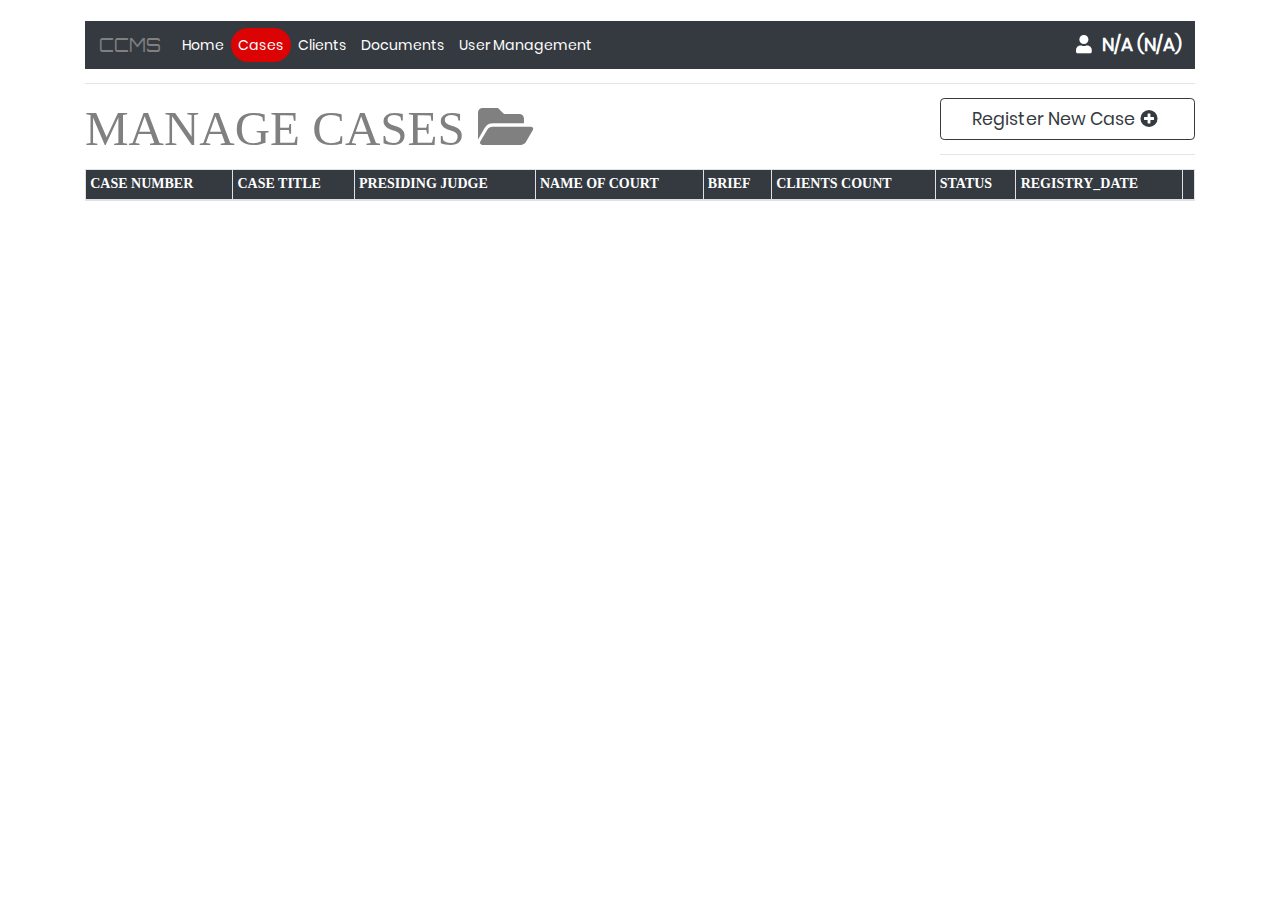
<file: cases.html>
<!DOCTYPE html>
<html lang="en">

<head>
  <link rel="icon" href="./assets/icon.png">
  <meta charset="UTF-8">
  <meta name="viewport" content="width=device-width, initial-scale=1.0">
  <title>Case Management</title>

  <!-- LINK STYLESHEETS -->
  <link rel="stylesheet" href="./css/bootstrap-4.0.0.css">
  <link rel="stylesheet" href="./lib/semantic/dist/semantic.min.css">
  <link rel="stylesheet" href="./lib/sweetalerts/sweetalert.css">
  <link rel="stylesheet" type="text/css" href="https://cdn.datatables.net/1.10.21/css/dataTables.bootstrap4.min.css">
  <link rel="stylesheet" href="./css/common.css">
  <link rel="stylesheet" href="./css/fonts.css">

</head>

<body>
  <div class="container">
    <div class="row">
      <div class="col-12 pt-4">
        <nav class="navbar navbar-expand-lg navbar-dark bg-dark">
          <button class="navbar-toggler" type="button" data-toggle="collapse" data-target="#navbarTogglerDemo01"
            aria-controls="navbarTogglerDemo01" aria-expanded="false" aria-label="Toggle navigation">
            <span class="navbar-toggler-icon"></span>
          </button>
          <div class="collapse navbar-collapse" id="navbarTogglerDemo01">
            <a class="navbar-brand" href="#">CCMS</a>
            <ul class="navbar-nav mr-auto mt-2 mt-lg-0">
              <li class="nav-item ">
                <a class="nav-link" href="index.html">Home <span class="sr-only">(current)</span></a>
              </li>
              <li class="nav-item active">
                <a class="nav-link" href="cases.html">Cases <span class="sr-only">(current)</span></a>
              </li>
              <li class="nav-item">
                <a class="nav-link" href="clients.html">Clients</a>
              </li>
              <li class="nav-item">
                <a class="nav-link " href="document.html">Documents</a>
              </li>
              <li class="nav-item admin_setting">
                <a class="nav-link " href="user_management.html">User Management</a>
              </li>
            </ul>
            <form class="form-inline my-2 my-lg-0">
              <h3> <i class="icon user"></i> <span id="display_name">N/A</span> (<span class="text-dark"
                  id="display_role">N/A</span>)</h3>
            </form>
          </div>
        </nav>
      </div>
    </div>
    <div class="row">
      <div class="col-12">
        <hr>
      </div>
      <div class="col-9">
        <h3 class="display-4">MANAGE CASES <i class="icon folder open"></i></h3>
      </div>
      <div class="col-3">
        <button data-toggle="modal" onclick="generateCaseNumber()" data-target="#newCaseModal" data-backdrop="static"
          class="btn btn-block btn-lg btn-outline-dark">Register New Case <i class="icon add circle"></i></button>
        <hr>
      </div>
      <div class="col-12" id="case_list_view">
        <table class="table table-sm table-striped table-bordered table-hover" id="cases_table">
          <thead class="bg-dark">
            <th>CASE NUMBER</th>
            <th>CASE TITLE</th>
            <th>PRESIDING JUDGE</th>
            <th>NAME OF COURT</th>
            <th>BRIEF</th>
            <th>CLIENTS COUNT</th>
            <th>STATUS</th>
            <th>REGISTRY_DATE</th>
            <th></th>
          </thead>
          <tbody>

          </tbody>
        </table>
        <style>
          #cases_table thead th {
            color: white;
            font-family: 'YU Gothic UI' !important;
          }

          #cases_table tbody tr,
          #clients_table tbody tr td {
            font-size: 10px !important;
            font-weight: bold !important;

          }
        </style>
      </div>
      <div class="col-12 d-none" id="case_view">
        <hr>
        <h2><a class="ui button circular dark" onclick="backToList()" href="#back"><i class="icon arrow left"></i>
            Back</a></h2>

      </div>
    </div>

    <div class="modal fade" id="newCaseModal" tabindex="-1" role="dialog" aria-labelledby="newCaseModalLabel"
      aria-hidden="true">
      <div class="modal-dialog" role="document">
        <form class="modal-content segment ui" id="newCaseForm">
          <div class="modal-header bg-dark">
            <h5 class="modal-title text-white" id="newCaseModalLabel">REGISTER NEW CASE</h5>
            <button type="button" class="close" data-dismiss="modal" aria-label="Close">
              <span aria-hidden="true">&times;</span>
            </button>
          </div>
          <div class="modal-body">
            <div class="form-row">
              <div class="col-6 form-group">
                <label for="">Case Number</label>
                <input type="text" readonly placeholder="Auto Generated" name="CaseNumber" id="CaseNumber"
                  class="form-control form-control-lg" required>
              </div>
            </div>
            <div class="form-row">
              <div class="form-group col-12">
                <label for="">Case Title</label>
                <input type="text" placeholder="(Required)" name="CaseTitle" class="form-control form-control-lg"
                  required />
              </div>
              <div class="form-group col-6">
                <label for="">Name of Presiding Judge</label>
                <input type="text" name="PresidingJudge" placeholder="(Required)" class="form-control form-control-lg"
                  required>
              </div>
              <div class="form-group col-6">
                <label for="">Host Court</label>
                <input type="text" name="NameOfCourt" placeholder="(Required)" class="form-control form-control-lg"
                  required>
              </div>
              <div class="col-12 form-group">
                <label for="">Brief Description</label>
                <textarea name="BriefDescription" class="form-control " placeholder="Type Case Summary Here..."
                  cols="30" rows="5"></textarea>
              </div>
            </div>
          </div>
          <div class="modal-footer">
            <button type="reset" id="resetButton" class="btn btn-dark btn-lg" data-dismiss="modal">Discard</button>
            <button type="submit" class="btn btn-success btn-lg">Submit Now <i class="icon check"></i></button>
          </div>
        </form>
      </div>
    </div>

    <!-- LINK JAVASCRIPTS -->
    <script src="./js/jquery-3.2.1.min.js"></script>
    <script src="./js/bootstrap-4.0.0.js"></script>
    <script src="./js/jquery.table2excel.js"></script>
    <script src="./lib/semantic/dist/semantic.min.js"></script>
    <script src="./lib/sweetalerts/sweetalert.min.js"></script>
    <script src="https://cdn.datatables.net/1.10.21/js/jquery.dataTables.min.js" type="text/javascript"></script>
    <script type="text/javascript" charset="utf8"
      src="https://cdn.datatables.net/1.10.21/js/dataTables.bootstrap4.min.js"></script>
    <script src="./js/app.jsx"></script>



    <script>
      let cases_table = $("#cases_table").DataTable()
      $(document).ready(() => {

        resolveUserData()
        fetchCase()

        $("#newCaseForm").submit(e => {
          e.preventDefault()
          registerCase()
        })
      })

      function generateCaseNumber() {
        const dateNow = new Date()
        const caseNumber = `CN/${dateNow.getFullYear()}/${dateNow.getMonth()}/${dateNow.getDate()}/${dateNow.getHours()}${dateNow.getMinutes()}${dateNow.getSeconds()}`
        $("#CaseNumber").val(caseNumber)
      }

      function registerCase() {
        let case_data = getFormData('newCaseForm')
        const URLParams = Object.keys(case_data).filter(k => case_data.hasOwnProperty(k)).map(
          k => encodeURIComponent(k) + '=' + encodeURIComponent(case_data[k])).join('&')

        console.log(URLParams)

        const options = {
          method: "POST",
          headers: {
            'Content-Type': 'application/x-www-form-urlencoded'
          },
          body: URLParams
        }

        $("#newCaseForm").addClass('loading')
        fetch(`${baseURL}/add_case`, options)
          .then(res => res.json())
          .then(res => {
            $("#newCaseForm").removeClass('loading')
            toast(res.message, res.status)
            if (res.status == 'success') {
              $("#newCaseForm").trigger('reset')
              $("#resetButton").click()
              fetchCases()
            }
          })
          .catch(err => {
            $("#newCaseForm").removeClass('loading')
            toast('Connection Error: Failed to register new case!', 'error')
            console.log(err)
          })
      }

      function fetchCase() {
        fetch(`${baseURL}/get_all_cases`)
          .then(res => res.json())
          .then(res => {
            toast(res.message, res.status)
            if (res.status == 'success') {
              window.CASES = res.data
              let DOM = res.data.map(item => {
                return `<tr>
                            <td>${item.CaseNumber}</td>
                            <td>${item.CaseTitle}</td>
                            <td>${item.PresidingJudge}</td>
                            <td>${item.NameOfCourt}</td>
                            <td>${item.BriefDescription.substring(0, 15)}...</td>
                            <td>0</td>
                            <td>${item.Status}</td>
                            <td>${item.Stamp}</td>
                            <td>
                              <button type="radio" class="btn btn-md btn-outline-dark" onclick="openCase('${item.CaseNumber}')">Manage</button>
                            </td>
                          </tr>`
              })
              DOM = DOM.join('')
              $("#cases_table tbody").html(DOM)
            }
          }).catch(err => {
            toast('Connection Error: Failed to update cases list!', 'error')
          })
      }

      let CaseFile
      function openCase(CaseNumber) {
        for (let i = 0; i < window.CASES.length; i++) {
          if (CaseNumber == window.CASES[i].CaseNumber) {
            CaseFile = window.CASES[i]
            break
          }
        }

        $("#case_list_view").addClass('d-none')
        $('#case_view').removeClass('d-none')

      }

      function backToList() {
        $("#case_list_view").removeClass('d-none')
        $('#case_view').addClass('d-none')

      }
    </script>
</body>

</html>
</file>
<file: lib/sweetalerts/sweetalert.css>
@keyframes showSweetAlert {
  0% {
    transform: scale(0.7);
  }
  45% {
    transform: scale(1.05);
  }
  80% {
    transform: scale(0.95);
  }
  100% {
    transform: scale(1);
  }
}
@keyframes hideSweetAlert {
  0% {
    transform: scale(1);
  }
  100% {
    transform: scale(0.5);
  }
}
@keyframes slideFromTop {
  0% {
    top: 0%;
  }
  100% {
    top: 50%;
  }
}
@keyframes slideToTop {
  0% {
    top: 50%;
  }
  100% {
    top: 0%;
  }
}
@keyframes slideFromBottom {
  0% {
    top: 70%;
  }
  100% {
    top: 50%;
  }
}
@keyframes slideToBottom {
  0% {
    top: 50%;
  }
  100% {
    top: 70%;
  }
}
.showSweetAlert {
  animation: showSweetAlert 0.3s;
}
.showSweetAlert[data-animation=none] {
  animation: none;
}
.showSweetAlert[data-animation=slide-from-top] {
  animation: slideFromTop 0.3s;
}
.showSweetAlert[data-animation=slide-from-bottom] {
  animation: slideFromBottom 0.3s;
}
.hideSweetAlert {
  animation: hideSweetAlert 0.3s;
}
.hideSweetAlert[data-animation=none] {
  animation: none;
}
.hideSweetAlert[data-animation=slide-from-top] {
  animation: slideToTop 0.3s;
}
.hideSweetAlert[data-animation=slide-from-bottom] {
  animation: slideToBottom 0.3s;
}
@keyframes animateSuccessTip {
  0% {
    width: 0;
    left: 1px;
    top: 19px;
  }
  54% {
    width: 0;
    left: 1px;
    top: 19px;
  }
  70% {
    width: 50px;
    left: -8px;
    top: 37px;
  }
  84% {
    width: 17px;
    left: 21px;
    top: 48px;
  }
  100% {
    width: 25px;
    left: 14px;
    top: 45px;
  }
}
@keyframes animateSuccessLong {
  0% {
    width: 0;
    right: 46px;
    top: 54px;
  }
  65% {
    width: 0;
    right: 46px;
    top: 54px;
  }
  84% {
    width: 55px;
    right: 0px;
    top: 35px;
  }
  100% {
    width: 47px;
    right: 8px;
    top: 38px;
  }
}
@keyframes rotatePlaceholder {
  0% {
    transform: rotate(-45deg);
  }
  5% {
    transform: rotate(-45deg);
  }
  12% {
    transform: rotate(-405deg);
  }
  100% {
    transform: rotate(-405deg);
  }
}
.animateSuccessTip {
  animation: animateSuccessTip 0.75s;
}
.animateSuccessLong {
  animation: animateSuccessLong 0.75s;
}
.sa-icon.sa-success.animate::after {
  animation: rotatePlaceholder 4.25s ease-in;
}
@keyframes animateErrorIcon {
  0% {
    transform: rotateX(100deg);
    opacity: 0;
  }
  100% {
    transform: rotateX(0deg);
    opacity: 1;
  }
}
.animateErrorIcon {
  animation: animateErrorIcon 0.5s;
}
@keyframes animateXMark {
  0% {
    transform: scale(0.4);
    margin-top: 26px;
    opacity: 0;
  }
  50% {
    transform: scale(0.4);
    margin-top: 26px;
    opacity: 0;
  }
  80% {
    transform: scale(1.15);
    margin-top: -6px;
  }
  100% {
    transform: scale(1);
    margin-top: 0;
    opacity: 1;
  }
}
.animateXMark {
  animation: animateXMark 0.5s;
}
@keyframes pulseWarning {
  0% {
    border-color: #F8D486;
  }
  100% {
    border-color: #F8BB86;
  }
}
.pulseWarning {
  animation: pulseWarning 0.75s infinite alternate;
}
@keyframes pulseWarningIns {
  0% {
    background-color: #F8D486;
  }
  100% {
    background-color: #F8BB86;
  }
}
.pulseWarningIns {
  animation: pulseWarningIns 0.75s infinite alternate;
}
@keyframes rotate-loading {
  0% {
    transform: rotate(0deg);
  }
  100% {
    transform: rotate(360deg);
  }
}
body.stop-scrolling {
  height: 100%;
  overflow: hidden;
}
.sweet-overlay {
  background-color: rgba(0, 0, 0, 0.4);
  position: fixed;
  left: 0;
  right: 0;
  top: 0;
  bottom: 0;
  display: none;
  z-index: 1040;
}
.sweet-alert {
  background-color: #ffffff;
  width: 478px;
  padding: 17px;
  border-radius: 5px;
  text-align: center;
  position: fixed;
  left: 50%;
  top: 50%;
  margin-left: -256px;
  margin-top: -200px;
  overflow: hidden;
  display: none;
  z-index: 2000;
}
@media all and (max-width: 767px) {
  .sweet-alert {
    width: auto;
    margin-left: 0;
    margin-right: 0;
    left: 15px;
    right: 15px;
  }
}
.sweet-alert .form-group {
  display: none;
}
.sweet-alert .form-group .sa-input-error {
  display: none;
}
.sweet-alert.show-input .form-group {
  display: block;
}
.sweet-alert .sa-confirm-button-container {
  display: inline-block;
  position: relative;
}
.sweet-alert .la-ball-fall {
  position: absolute;
  left: 50%;
  top: 50%;
  margin-left: -27px;
  margin-top: -9px;
  opacity: 0;
  visibility: hidden;
}
.sweet-alert button[disabled] {
  opacity: .6;
  cursor: default;
}
.sweet-alert button.confirm[disabled] {
  color: transparent;
}
.sweet-alert button.confirm[disabled] ~ .la-ball-fall {
  opacity: 1;
  visibility: visible;
  transition-delay: 0s;
}
.sweet-alert .sa-icon {
  width: 80px;
  height: 80px;
  border: 4px solid gray;
  border-radius: 50%;
  margin: 20px auto;
  position: relative;
  box-sizing: content-box;
}
.sweet-alert .sa-icon.sa-error {
  border-color: #d43f3a;
}
.sweet-alert .sa-icon.sa-error .sa-x-mark {
  position: relative;
  display: block;
}
.sweet-alert .sa-icon.sa-error .sa-line {
  position: absolute;
  height: 5px;
  width: 47px;
  background-color: #d9534f;
  display: block;
  top: 37px;
  border-radius: 2px;
}
.sweet-alert .sa-icon.sa-error .sa-line.sa-left {
  transform: rotate(45deg);
  left: 17px;
}
.sweet-alert .sa-icon.sa-error .sa-line.sa-right {
  transform: rotate(-45deg);
  right: 16px;
}
.sweet-alert .sa-icon.sa-warning {
  border-color: #eea236;
}
.sweet-alert .sa-icon.sa-warning .sa-body {
  position: absolute;
  width: 5px;
  height: 47px;
  left: 50%;
  top: 10px;
  border-radius: 2px;
  margin-left: -2px;
  background-color: #f0ad4e;
}
.sweet-alert .sa-icon.sa-warning .sa-dot {
  position: absolute;
  width: 7px;
  height: 7px;
  border-radius: 50%;
  margin-left: -3px;
  left: 50%;
  bottom: 10px;
  background-color: #f0ad4e;
}
.sweet-alert .sa-icon.sa-info {
  border-color: #46b8da;
}
.sweet-alert .sa-icon.sa-info::before {
  content: "";
  position: absolute;
  width: 5px;
  height: 29px;
  left: 50%;
  bottom: 17px;
  border-radius: 2px;
  margin-left: -2px;
  background-color: #5bc0de;
}
.sweet-alert .sa-icon.sa-info::after {
  content: "";
  position: absolute;
  width: 7px;
  height: 7px;
  border-radius: 50%;
  margin-left: -3px;
  top: 19px;
  background-color: #5bc0de;
}
.sweet-alert .sa-icon.sa-success {
  border-color: #4cae4c;
}
.sweet-alert .sa-icon.sa-success::before,
.sweet-alert .sa-icon.sa-success::after {
  content: '';
  border-radius: 50%;
  position: absolute;
  width: 60px;
  height: 120px;
  background: #ffffff;
  transform: rotate(45deg);
}
.sweet-alert .sa-icon.sa-success::before {
  border-radius: 120px 0 0 120px;
  top: -7px;
  left: -33px;
  transform: rotate(-45deg);
  transform-origin: 60px 60px;
}
.sweet-alert .sa-icon.sa-success::after {
  border-radius: 0 120px 120px 0;
  top: -11px;
  left: 30px;
  transform: rotate(-45deg);
  transform-origin: 0px 60px;
}
.sweet-alert .sa-icon.sa-success .sa-placeholder {
  width: 80px;
  height: 80px;
  border: 4px solid rgba(92, 184, 92, 0.2);
  border-radius: 50%;
  box-sizing: content-box;
  position: absolute;
  left: -4px;
  top: -4px;
  z-index: 2;
}
.sweet-alert .sa-icon.sa-success .sa-fix {
  width: 5px;
  height: 90px;
  background-color: #ffffff;
  position: absolute;
  left: 28px;
  top: 8px;
  z-index: 1;
  transform: rotate(-45deg);
}
.sweet-alert .sa-icon.sa-success .sa-line {
  height: 5px;
  background-color: #5cb85c;
  display: block;
  border-radius: 2px;
  position: absolute;
  z-index: 2;
}
.sweet-alert .sa-icon.sa-success .sa-line.sa-tip {
  width: 25px;
  left: 14px;
  top: 46px;
  transform: rotate(45deg);
}
.sweet-alert .sa-icon.sa-success .sa-line.sa-long {
  width: 47px;
  right: 8px;
  top: 38px;
  transform: rotate(-45deg);
}
.sweet-alert .sa-icon.sa-custom {
  background-size: contain;
  border-radius: 0;
  border: none;
  background-position: center center;
  background-repeat: no-repeat;
}
.sweet-alert .btn-default:focus {
  border-color: #cccccc;
  outline: 0;
  -webkit-box-shadow: inset 0 1px 1px rgba(0,0,0,.075), 0 0 8px rgba(204, 204, 204, 0.6);
  box-shadow: inset 0 1px 1px rgba(0,0,0,.075), 0 0 8px rgba(204, 204, 204, 0.6);
}
.sweet-alert .btn-success:focus {
  border-color: #4cae4c;
  outline: 0;
  -webkit-box-shadow: inset 0 1px 1px rgba(0,0,0,.075), 0 0 8px rgba(76, 174, 76, 0.6);
  box-shadow: inset 0 1px 1px rgba(0,0,0,.075), 0 0 8px rgba(76, 174, 76, 0.6);
}
.sweet-alert .btn-info:focus {
  border-color: #46b8da;
  outline: 0;
  -webkit-box-shadow: inset 0 1px 1px rgba(0,0,0,.075), 0 0 8px rgba(70, 184, 218, 0.6);
  box-shadow: inset 0 1px 1px rgba(0,0,0,.075), 0 0 8px rgba(70, 184, 218, 0.6);
}
.sweet-alert .btn-danger:focus {
  border-color: #d43f3a;
  outline: 0;
  -webkit-box-shadow: inset 0 1px 1px rgba(0,0,0,.075), 0 0 8px rgba(212, 63, 58, 0.6);
  box-shadow: inset 0 1px 1px rgba(0,0,0,.075), 0 0 8px rgba(212, 63, 58, 0.6);
}
.sweet-alert .btn-warning:focus {
  border-color: #eea236;
  outline: 0;
  -webkit-box-shadow: inset 0 1px 1px rgba(0,0,0,.075), 0 0 8px rgba(238, 162, 54, 0.6);
  box-shadow: inset 0 1px 1px rgba(0,0,0,.075), 0 0 8px rgba(238, 162, 54, 0.6);
}
.sweet-alert button::-moz-focus-inner {
  border: 0;
}
/*!
 * Load Awesome v1.1.0 (http://github.danielcardoso.net/load-awesome/)
 * Copyright 2015 Daniel Cardoso <@DanielCardoso>
 * Licensed under MIT
 */
.la-ball-fall,
.la-ball-fall > div {
  position: relative;
  -webkit-box-sizing: border-box;
  -moz-box-sizing: border-box;
  box-sizing: border-box;
}
.la-ball-fall {
  display: block;
  font-size: 0;
  color: #fff;
}
.la-ball-fall.la-dark {
  color: #333;
}
.la-ball-fall > div {
  display: inline-block;
  float: none;
  background-color: currentColor;
  border: 0 solid currentColor;
}
.la-ball-fall {
  width: 54px;
  height: 18px;
}
.la-ball-fall > div {
  width: 10px;
  height: 10px;
  margin: 4px;
  border-radius: 100%;
  opacity: 0;
  -webkit-animation: ball-fall 1s ease-in-out infinite;
  -moz-animation: ball-fall 1s ease-in-out infinite;
  -o-animation: ball-fall 1s ease-in-out infinite;
  animation: ball-fall 1s ease-in-out infinite;
}
.la-ball-fall > div:nth-child(1) {
  -webkit-animation-delay: -200ms;
  -moz-animation-delay: -200ms;
  -o-animation-delay: -200ms;
  animation-delay: -200ms;
}
.la-ball-fall > div:nth-child(2) {
  -webkit-animation-delay: -100ms;
  -moz-animation-delay: -100ms;
  -o-animation-delay: -100ms;
  animation-delay: -100ms;
}
.la-ball-fall > div:nth-child(3) {
  -webkit-animation-delay: 0ms;
  -moz-animation-delay: 0ms;
  -o-animation-delay: 0ms;
  animation-delay: 0ms;
}
.la-ball-fall.la-sm {
  width: 26px;
  height: 8px;
}
.la-ball-fall.la-sm > div {
  width: 4px;
  height: 4px;
  margin: 2px;
}
.la-ball-fall.la-2x {
  width: 108px;
  height: 36px;
}
.la-ball-fall.la-2x > div {
  width: 20px;
  height: 20px;
  margin: 8px;
}
.la-ball-fall.la-3x {
  width: 162px;
  height: 54px;
}
.la-ball-fall.la-3x > div {
  width: 30px;
  height: 30px;
  margin: 12px;
}
/*
 * Animation
 */
@-webkit-keyframes ball-fall {
  0% {
    opacity: 0;
    -webkit-transform: translateY(-145%);
    transform: translateY(-145%);
  }
  10% {
    opacity: .5;
  }
  20% {
    opacity: 1;
    -webkit-transform: translateY(0);
    transform: translateY(0);
  }
  80% {
    opacity: 1;
    -webkit-transform: translateY(0);
    transform: translateY(0);
  }
  90% {
    opacity: .5;
  }
  100% {
    opacity: 0;
    -webkit-transform: translateY(145%);
    transform: translateY(145%);
  }
}
@-moz-keyframes ball-fall {
  0% {
    opacity: 0;
    -moz-transform: translateY(-145%);
    transform: translateY(-145%);
  }
  10% {
    opacity: .5;
  }
  20% {
    opacity: 1;
    -moz-transform: translateY(0);
    transform: translateY(0);
  }
  80% {
    opacity: 1;
    -moz-transform: translateY(0);
    transform: translateY(0);
  }
  90% {
    opacity: .5;
  }
  100% {
    opacity: 0;
    -moz-transform: translateY(145%);
    transform: translateY(145%);
  }
}
@-o-keyframes ball-fall {
  0% {
    opacity: 0;
    -o-transform: translateY(-145%);
    transform: translateY(-145%);
  }
  10% {
    opacity: .5;
  }
  20% {
    opacity: 1;
    -o-transform: translateY(0);
    transform: translateY(0);
  }
  80% {
    opacity: 1;
    -o-transform: translateY(0);
    transform: translateY(0);
  }
  90% {
    opacity: .5;
  }
  100% {
    opacity: 0;
    -o-transform: translateY(145%);
    transform: translateY(145%);
  }
}
@keyframes ball-fall {
  0% {
    opacity: 0;
    -webkit-transform: translateY(-145%);
    -moz-transform: translateY(-145%);
    -o-transform: translateY(-145%);
    transform: translateY(-145%);
  }
  10% {
    opacity: .5;
  }
  20% {
    opacity: 1;
    -webkit-transform: translateY(0);
    -moz-transform: translateY(0);
    -o-transform: translateY(0);
    transform: translateY(0);
  }
  80% {
    opacity: 1;
    -webkit-transform: translateY(0);
    -moz-transform: translateY(0);
    -o-transform: translateY(0);
    transform: translateY(0);
  }
  90% {
    opacity: .5;
  }
  100% {
    opacity: 0;
    -webkit-transform: translateY(145%);
    -moz-transform: translateY(145%);
    -o-transform: translateY(145%);
    transform: translateY(145%);
  }
}
</file>
<file: css/common.css>
body{
    padding: 0 !important;
    margin: 0 !important;
    font-family: Poppins !important;
}


label,p,h1,h2,h3,h4,h5,h6,select,input{
    font-family: Poppins !important;
}

#wrapper{
    padding: 5em;
}
.nav-item.active{
    background-color: rgb(211, 6, 6);
    background: rgb(219, 3, 3);
    border-radius: 35px;
}

.nav-item.active .nav-link{
    color:white !important;
}
.nav-item .nav-link{
    color:white !important;
}
.display-4{
    font-family: impact !important;
    color:gray !important;
}

#display_name, #display_role{
    color: white !important;
}

.danger{
    background-color: gray !important;
    color:white !important;
}

.navbar-brand{
    color: gray !important;
    font-family: orbitron;
}
.form-inline.my-2.my-lg-0 h3{
    color: white !important;
}
</file>
<file: css/fonts.css>
@font-face{
    font-family:"orbitron";
    src:url("../fonts/Orbitron-VariableFont_wght.ttf");
  }

    
  
  @font-face{
    font-family:"Poppins";
    src:url("../fonts/Poppins-Regular.ttf");
  }
</file>
